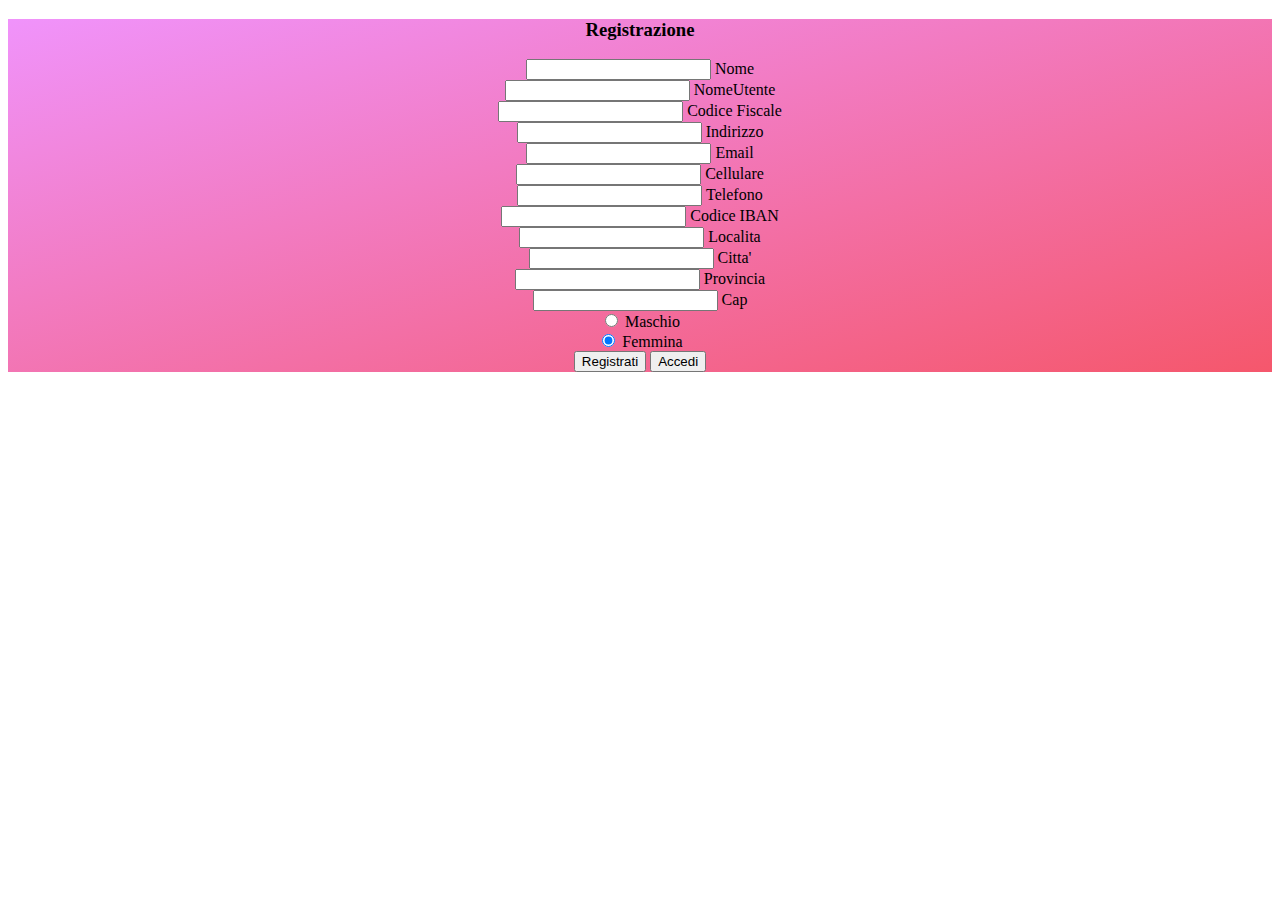
<file: PHP/DataBase-ProgettoPHP/index.html>
<!DOCTYPE html>
<html>

<head>
  <link href="https://cdn.jsdelivr.net/npm/bootstrap@5.0.2/dist/css/bootstrap.min.css" rel="stylesheet"
    integrity="sha384-EVSTQN3/azprG1Anm3QDgpJLIm9Nao0Yz1ztcQTwFspd3yD65VohhpuuCOmLASjC" crossorigin="anonymous">
  <link rel="stylesheet" href="css/css.css">
  <script src="https://ajax.googleapis.com/ajax/libs/jquery/3.5.1/jquery.min.js"></script>
  <title> Interazione DataBase </title>
</head>

<body class="centro">
  <section class="vh-100 gradient-custom">
    <div class="container py-5 h-100">
      <div class="row justify-content-center align-items-center h-100">
        <div class="col-12 col-lg-9 col-xl-7">
          <div class="card shadow-2-strong card-registration" style="border-radius: 15px;">
            <div class="card-body p-4 p-md-5">
              <h3 class="mb-4 pb-2 pb-md-0 mb-md-5">Registrazione</h3>

              <form action="pages/logicaRegistrazione.php"  method = "POST">

                <div class="row">
                  <div class="col-md-6 mb-4">

                    <div class="form-outline">
                      <input type="text" class="form-control form-control-lg" id="Nome" name="Nome" />
                      <label class="form-label">Nome</label>
                    </div>

                  </div>

                  <div class="col-md-6 mb-4">

                    <div class="form-outline">
                      <input type="text" class="form-control form-control-lg" id="NomeUtente" name="NomeUtente" />
                      <label class="form-label">NomeUtente</label>
                    </div>

                  </div>


                  <div class="col-md-6 mb-4 d-flex align-items-center">

                    <div class="form-outline datepicker w-100">
                      <input type="text" class="form-control form-control-lg" id="codiceFiscale" name="codiceFiscale" maxlength="16" />
                      <label class="form-label">Codice Fiscale</label>
                    </div>
                  </div>

                  <div class="col-md-6 mb-4 d-flex align-items-center">

                    <div class="form-outline datepicker w-100">
                      <input type="text" class="form-control form-control-lg" id="indirizzo" name="indirizzo"/>
                      <label class="form-label">Indirizzo</label>
                    </div>
                  </div>

                  <div class="col-md-6 mb-4 d-flex align-items-center">

                    <div class="form-outline datepicker w-100">
                      <input type="text" class="form-control form-control-lg" id="email" name="email" />
                      <label class="form-label">Email</label>
                    </div>
                  </div>

                  <div class="col-md-6 mb-4 d-flex align-items-center">

                    <div class="form-outline datepicker w-100">
                      <input type="text" class="form-control form-control-lg" id="cellulare" name="cellulare" />
                      <label class="form-label">Cellulare</label>
                    </div>
                  </div>

                  <div class="col-md-6 mb-4 d-flex align-items-center">

                    <div class="form-outline datepicker w-100">
                      <input type="text" class="form-control form-control-lg" id="telefono" name="telefono"/>
                      <label class="form-label">Telefono</label>
                    </div>
                  </div>


                  <div class="col-md-6 mb-4 d-flex align-items-center">

                    <div class="form-outline datepicker w-100">
                      <input type="text" class="form-control form-control-lg" id="iban" maxlength="27" name="iban"/>
                      <label class="form-label">Codice IBAN</label>
                    </div>
                  </div>

                  <div class="col-md-6 mb-4 d-flex align-items-center">

                    <div class="form-outline datepicker w-100">
                      <input type="text" class="form-control form-control-lg" id="localita" name="localita"/>
                      <label class="form-label">Localita</label>
                    </div>
                  </div>

                  <div class="col-md-6 mb-4 d-flex align-items-center">

                    <div class="form-outline datepicker w-100">
                      <input type="text" class="form-control form-control-lg" id="citta" name="citta"/>
                      <label class="form-label">Citta'</label>
                    </div>
                  </div>

                  <div class="col-md-6 mb-4 d-flex align-items-center">

                    <div class="form-outline datepicker w-100">
                      <input type="text" class="form-control form-control-lg" id="provincia" name="provincia"/>
                      <label class="form-label">Provincia</label>
                    </div>
                  </div>



                  <div class="col-md-6 mb-4 d-flex align-items-center">

                    <div class="form-outline datepicker w-100">
                      <input type="text" class="form-control form-control-lg" id="cap" name="cap"/>
                      <label class="form-label">Cap</label>
                    </div>
                  </div>

                  <div class="col-md-6 mb-4 d-flex align-items-center">

                    <div class="form-check">
                      <input class="form-check-input" type="radio" id="flexRadioDefault" id="gender"
                        value="M" name="gender">
                      <label class="form-check-label" for="flexRadioDefault1">
                        Maschio
                      </label>
                    </div> 

                    <div class="form-check">
                      <input class="form-check-input" type="radio" id="flexRadioDefault" id="gender"
                        value="F" checked name="gender">
                      <label class="form-check-label" for="flexRadioDefault2">
                        Femmina
                      </label>
                    </div>

                  </div>

                </div>

              </form>
            </div>
          </div>

          <div class="mt-4 pt-2">
            <input class="btn btn-primary btn-lg registrazione" type="submit" value="Registrati" />
            <a class = noLink href = "pages/accedi.html">  <button  class = btn-success type = button> Accedi </button> </a>
          </div>
          </form>

        </div>
      </div>
    </div>
    </div>
    </div>
  </section>
  <script src="https://cdn.jsdelivr.net/npm/bootstrap@5.0.2/dist/js/bootstrap.bundle.min.js"
    integrity="sha384-MrcW6ZMFYlzcLA8Nl+NtUVF0sA7MsXsP1UyJoMp4YLEuNSfAP+JcXn/tWtIaxVXM"
    crossorigin="anonymous"></script>
  <script src="https://cdn.jsdelivr.net/npm/@popperjs/core@2.9.2/dist/umd/popper.min.js"
    integrity="sha384-IQsoLXl5PILFhosVNubq5LC7Qb9DXgDA9i+tQ8Zj3iwWAwPtgFTxbJ8NT4GN1R8p"
    crossorigin="anonymous"></script>
  <script src="https://cdn.jsdelivr.net/npm/bootstrap@5.0.2/dist/js/bootstrap.min.js"
    integrity="sha384-cVKIPhGWiC2Al4u+LWgxfKTRIcfu0JTxR+EQDz/bgldoEyl4H0zUF0QKbrJ0EcQF"
    crossorigin="anonymous"></script>
</body>

</html>
</file>
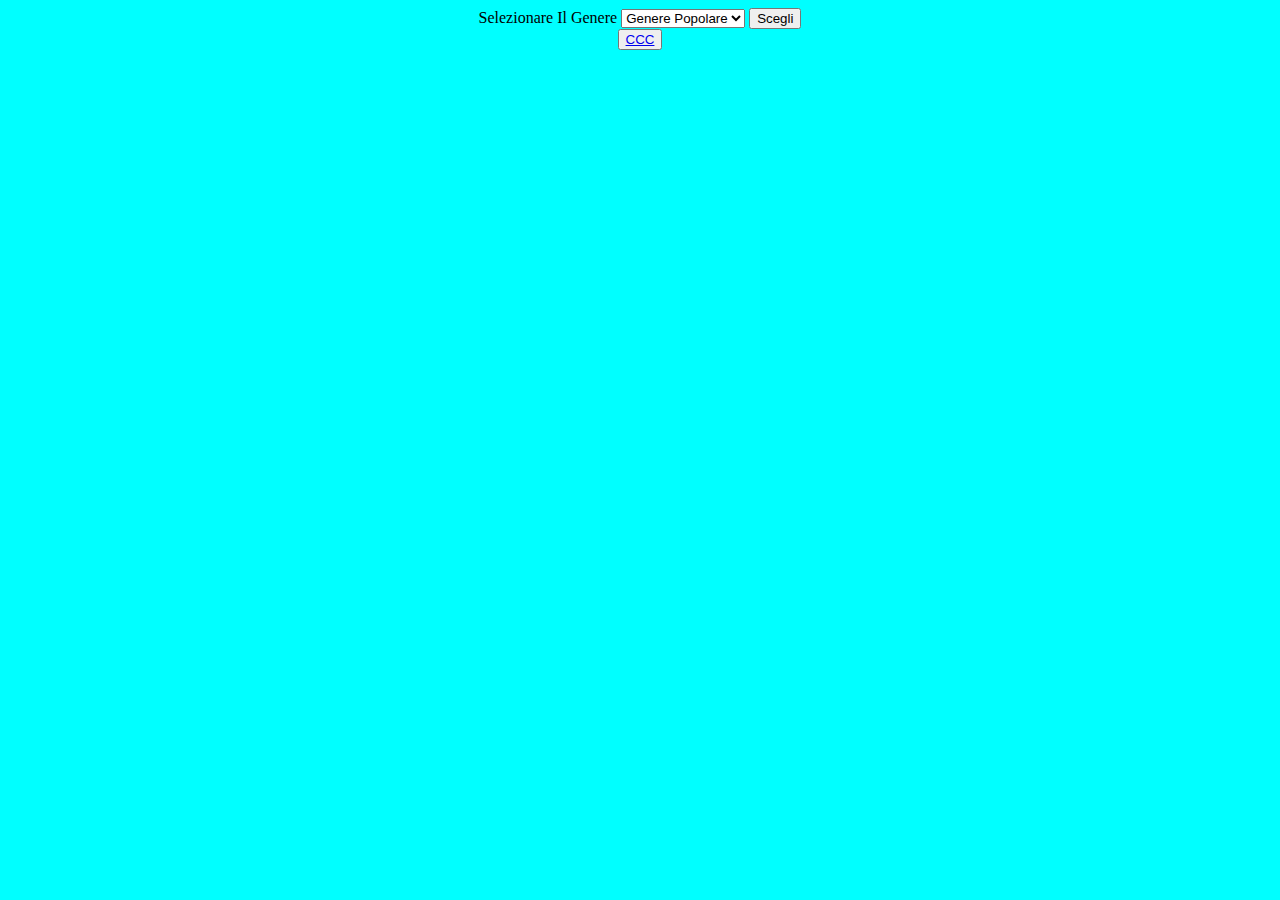
<file: PHP/discografia/index.html>
<!DOCTYPE html>
<html>

    <head>

        <link href="https://cdn.jsdelivr.net/npm/bootstrap@5.0.2/dist/css/bootstrap.min.css" rel="stylesheet" integrity="sha384-EVSTQN3/azprG1Anm3QDgpJLIm9Nao0Yz1ztcQTwFspd3yD65VohhpuuCOmLASjC" crossorigin="anonymous">
        <link rel="stylesheet" href="css/css.css">
        <title> Discografia </title>

    </head>

        <body class = "sfondoAzzurro centro">

            <form action=pages/stampaSottoGeneri.php method=POST>
                <label>Selezionare Il Genere</label>
                <select name=genere id=genere>

                    <option value="Genere Popolare"> Genere Popolare </option>
                    <option value="Genere Classico"> Genere Classico </option>

                </select>
                <input type=submit value=Scegli>
            </form>

            <button><a href = "pages/scegliArtista.php">CCC</a></buton>

        <script src="https://cdn.jsdelivr.net/npm/bootstrap@5.0.2/dist/js/bootstrap.bundle.min.js" integrity="sha384-MrcW6ZMFYlzcLA8Nl+NtUVF0sA7MsXsP1UyJoMp4YLEuNSfAP+JcXn/tWtIaxVXM" crossorigin="anonymous"></script>
        <script src="https://cdn.jsdelivr.net/npm/@popperjs/core@2.9.2/dist/umd/popper.min.js" integrity="sha384-IQsoLXl5PILFhosVNubq5LC7Qb9DXgDA9i+tQ8Zj3iwWAwPtgFTxbJ8NT4GN1R8p" crossorigin="anonymous"></script>
        <script src="https://cdn.jsdelivr.net/npm/bootstrap@5.0.2/dist/js/bootstrap.min.js" integrity="sha384-cVKIPhGWiC2Al4u+LWgxfKTRIcfu0JTxR+EQDz/bgldoEyl4H0zUF0QKbrJ0EcQF" crossorigin="anonymous"></script>
        </body>
</html>
</file>
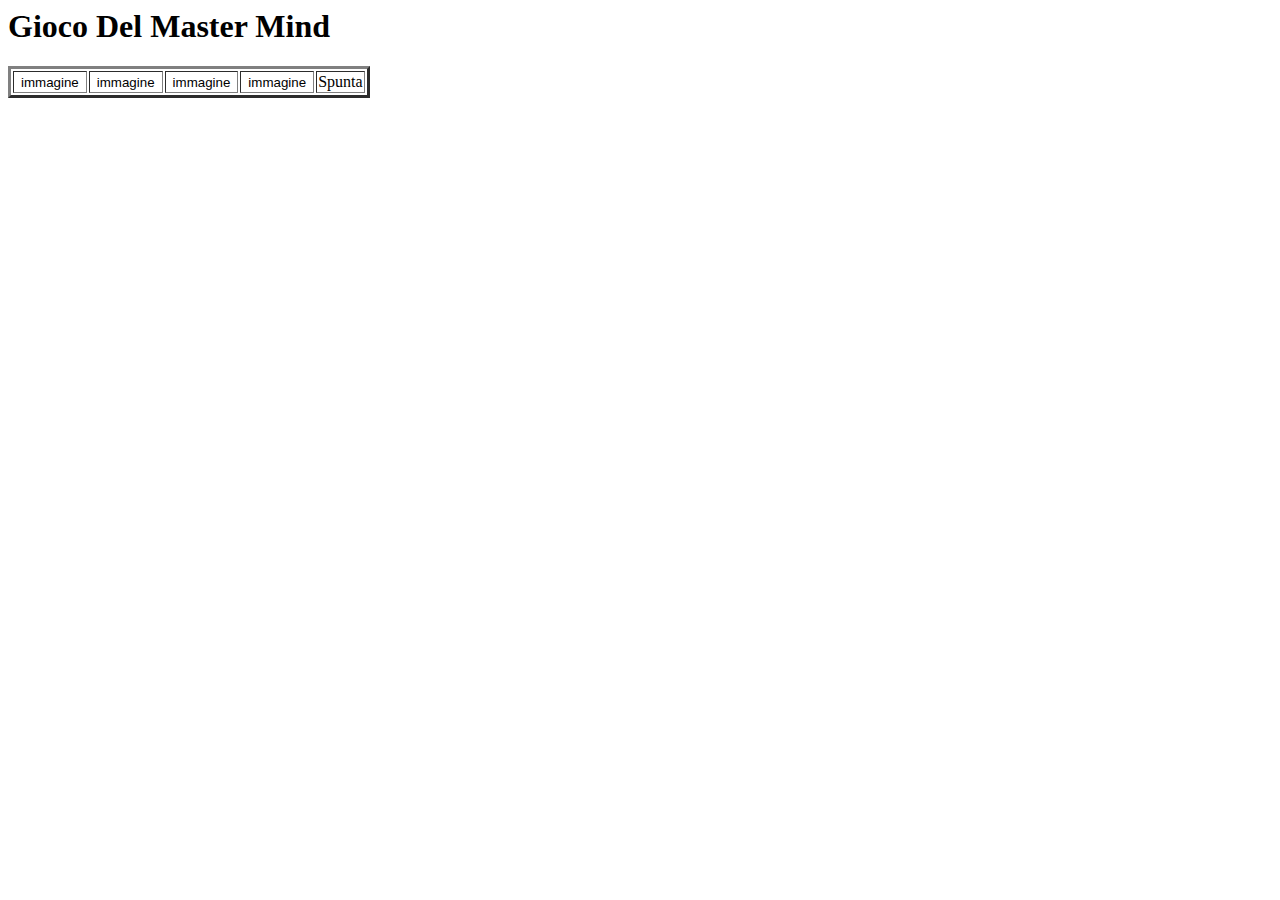
<file: PHP/MasterMind/index.html>
<html>
    <head>
       <title> Master Mind </title>
       <meta name="viewport" content="width=device-width, initial-scale=1">
       <link rel="stylesheet" type="text/css" href="css/css.css">
       <link href="https://cdn.jsdelivr.net/npm/bootstrap@5.1.2/dist/css/bootstrap.min.css" rel="stylesheet" integrity="sha384-uWxY/CJNBR+1zjPWmfnSnVxwRheevXITnMqoEIeG1LJrdI0GlVs/9cVSyPYXdcSF" crossorigin="anonymous">
       <script src="js/js.js"></script>
       <script src="https://cdn.jsdelivr.net/npm/@popperjs/core@2.10.2/dist/umd/popper.min.js" integrity="sha384-7+zCNj/IqJ95wo16oMtfsKbZ9ccEh31eOz1HGyDuCQ6wgnyJNSYdrPa03rtR1zdB" crossorigin="anonymous"></script>
        <script src="https://cdn.jsdelivr.net/npm/bootstrap@5.1.2/dist/js/bootstrap.min.js" integrity="sha384-PsUw7Xwds7x08Ew3exXhqzbhuEYmA2xnwc8BuD6SEr+UmEHlX8/MCltYEodzWA4u" crossorigin="anonymous"></script>
    </head>
    <body>

        <h1>Gioco Del Master Mind</h1>

            <table class="table table-responsive-sm table-bordered" border="3">
                <tr>
                    <td>
                        <div>
                        <button onclick="myFunction()" class="dropbtn">immagine</button>
                      </div></td>
                      <td>
                        <div class="dropdown">
                        <button onclick="myFunction()" class="dropbtn">immagine</button>
                        
                      </div></td>
                      <td>
                        <div class="dropdown">
                        <button onclick="myFunction()" class="dropbtn">immagine</button>
                        
                      </div></td>
                      <td>
                        <div class="dropdown">
                        <button onclick="myFunction()" class="dropbtn">immagine</button>
                        
                      </div></td>
                    <td>Spunta</td>
                  </tr>
            </table>

            <div id="myDropdown" class="dropdown-content">
                <img src="images/rosso.gif"> <br>
                <img src="images/giallo.gif"> <br>
                <img src="images/verde.gif"> <br>
                <img src="images/blu.gif">
              </div>

              


        <script src="https://cdn.jsdelivr.net/npm/bootstrap@5.1.2/dist/js/bootstrap.bundle.min.js" integrity="sha384-kQtW33rZJAHjgefvhyyzcGF3C5TFyBQBA13V1RKPf4uH+bwyzQxZ6CmMZHmNBEfJ" crossorigin="anonymous"></script>
    </body>
</html>
</file>
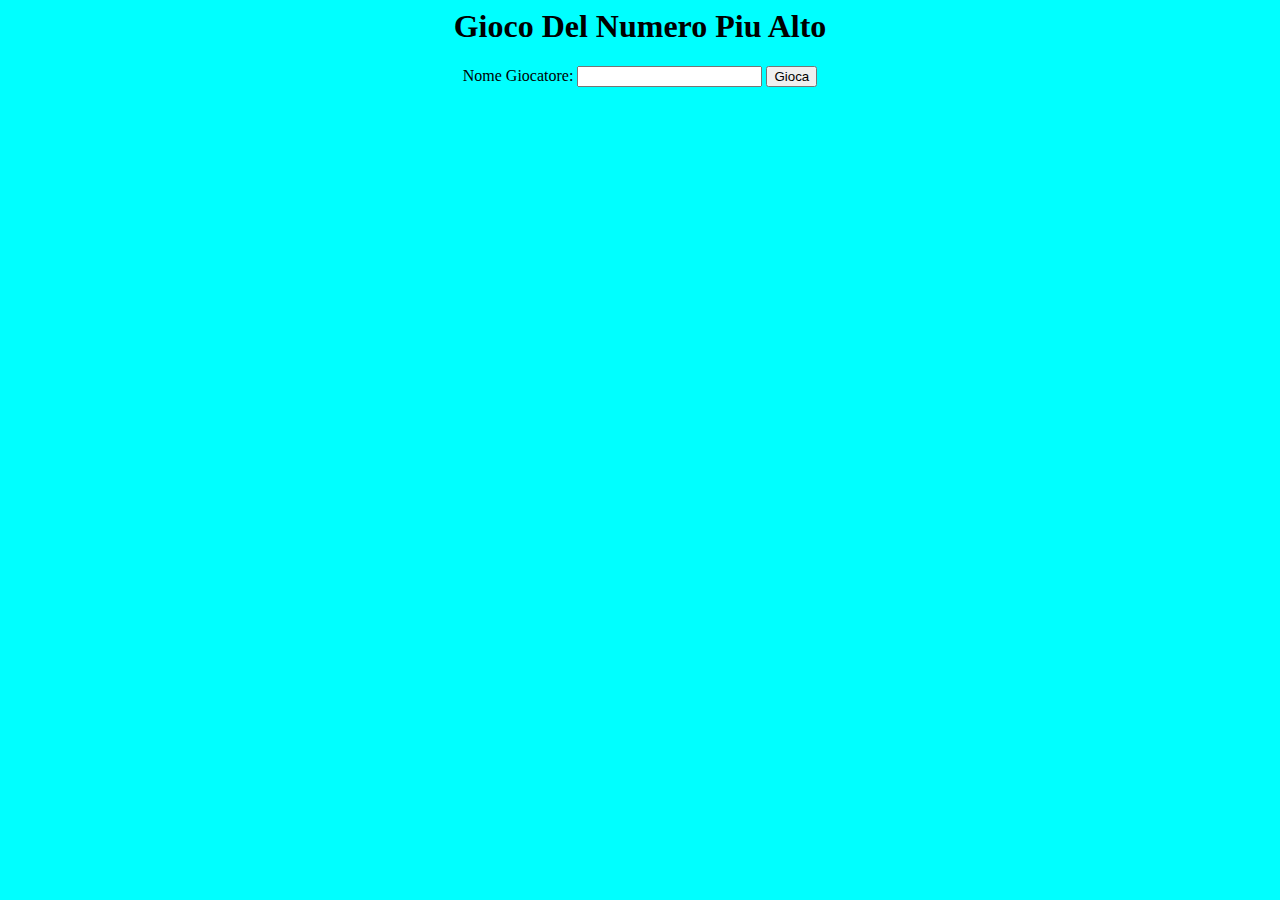
<file: PHP/Numero-Alto/index.html>
<html>
    <head>
    <link href="https://cdn.jsdelivr.net/npm/bootstrap@5.0.2/dist/css/bootstrap.min.css" rel="stylesheet" integrity="sha384-EVSTQN3/azprG1Anm3QDgpJLIm9Nao0Yz1ztcQTwFspd3yD65VohhpuuCOmLASjC" crossorigin="anonymous">
    <link rel="stylesheet" href="css/css.css">
    </head>
    <title>Gioco Numero Più Alto</title>
        <body class = "sfondoAzzurro">

        <h1> Gioco Del Numero Piu Alto </h1>

        <form action="pages/logica.php"  method = "POST">
            <label>Nome Giocatore: </label>
                <input type="text" name = "nomeGiocatore">
                <input type="submit" value="Gioca">
                <input type = "hidden" name = "avvio" value="null">
        </form>

        <script src="https://cdn.jsdelivr.net/npm/bootstrap@5.0.2/dist/js/bootstrap.bundle.min.js" integrity="sha384-MrcW6ZMFYlzcLA8Nl+NtUVF0sA7MsXsP1UyJoMp4YLEuNSfAP+JcXn/tWtIaxVXM" crossorigin="anonymous"></script>
        <script src="https://cdn.jsdelivr.net/npm/@popperjs/core@2.9.2/dist/umd/popper.min.js" integrity="sha384-IQsoLXl5PILFhosVNubq5LC7Qb9DXgDA9i+tQ8Zj3iwWAwPtgFTxbJ8NT4GN1R8p" crossorigin="anonymous"></script>
        <script src="https://cdn.jsdelivr.net/npm/bootstrap@5.0.2/dist/js/bootstrap.min.js" integrity="sha384-cVKIPhGWiC2Al4u+LWgxfKTRIcfu0JTxR+EQDz/bgldoEyl4H0zUF0QKbrJ0EcQF" crossorigin="anonymous"></script>
        </body>
</html>
</file>
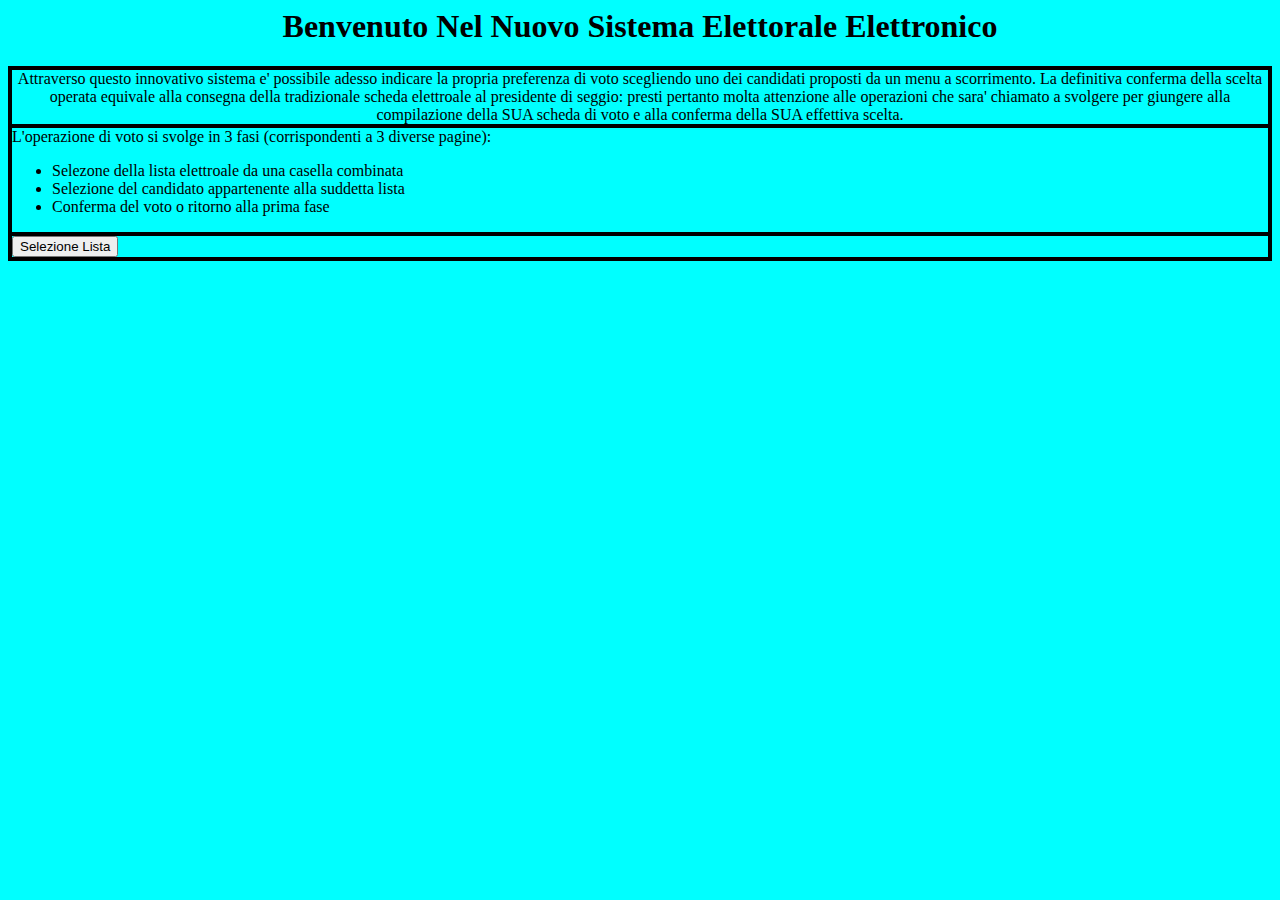
<file: PHP/Voto/index.html>
<html>
    
<head>
<title>Sistema Elettorale</title>
<link href="https://cdn.jsdelivr.net/npm/bootstrap@5.0.2/dist/css/bootstrap.min.css" rel="stylesheet" integrity="sha384-EVSTQN3/azprG1Anm3QDgpJLIm9Nao0Yz1ztcQTwFspd3yD65VohhpuuCOmLASjC" crossorigin="anonymous">
  <link rel="stylesheet" href="css/css.css">
  <script src="https://ajax.googleapis.com/ajax/libs/jquery/3.5.1/jquery.min.js"></script>
</head>
<body>

<h1 class="centro">Benvenuto Nel Nuovo Sistema Elettorale Elettronico</h1>

<div class="bordo ">
    <div class="bordo centro"> 
    Attraverso questo innovativo sistema e' possibile adesso indicare la propria preferenza di voto scegliendo uno dei 
    candidati proposti da un menu a scorrimento. La definitiva conferma della scelta operata equivale alla consegna della 
    tradizionale scheda elettroale al presidente di seggio: presti pertanto molta attenzione alle operazioni che sara' chiamato 
    a svolgere per giungere alla compilazione della SUA scheda di voto e alla conferma della SUA effettiva scelta.
    </div>

    <div class="bordo">
        <p>L'operazione di voto si svolge in 3 fasi (corrispondenti a 3 diverse pagine):

            <ul>
                <li>Selezone della lista elettroale da una casella combinata</li>
                <li>Selezione del candidato appartenente alla suddetta lista</li>
                <li>Conferma del voto o ritorno alla prima fase</li>
            </ul>
        </p>
    </div>

    <div class="bordo">
        <a href = "pages/selezionaLista.php">  <button  class = btn-success type = button> Selezione Lista </button> </a>
    </div>

</div>

<script src="https://cdn.jsdelivr.net/npm/bootstrap@5.0.2/dist/js/bootstrap.bundle.min.js"
    integrity="sha384-MrcW6ZMFYlzcLA8Nl+NtUVF0sA7MsXsP1UyJoMp4YLEuNSfAP+JcXn/tWtIaxVXM"
    crossorigin="anonymous"></script>
  <script src="https://cdn.jsdelivr.net/npm/@popperjs/core@2.9.2/dist/umd/popper.min.js"
    integrity="sha384-IQsoLXl5PILFhosVNubq5LC7Qb9DXgDA9i+tQ8Zj3iwWAwPtgFTxbJ8NT4GN1R8p"
    crossorigin="anonymous"></script>
  <script src="https://cdn.jsdelivr.net/npm/bootstrap@5.0.2/dist/js/bootstrap.min.js"
    integrity="sha384-cVKIPhGWiC2Al4u+LWgxfKTRIcfu0JTxR+EQDz/bgldoEyl4H0zUF0QKbrJ0EcQF"
    crossorigin="anonymous"></script>

</body>
</html>
</file>
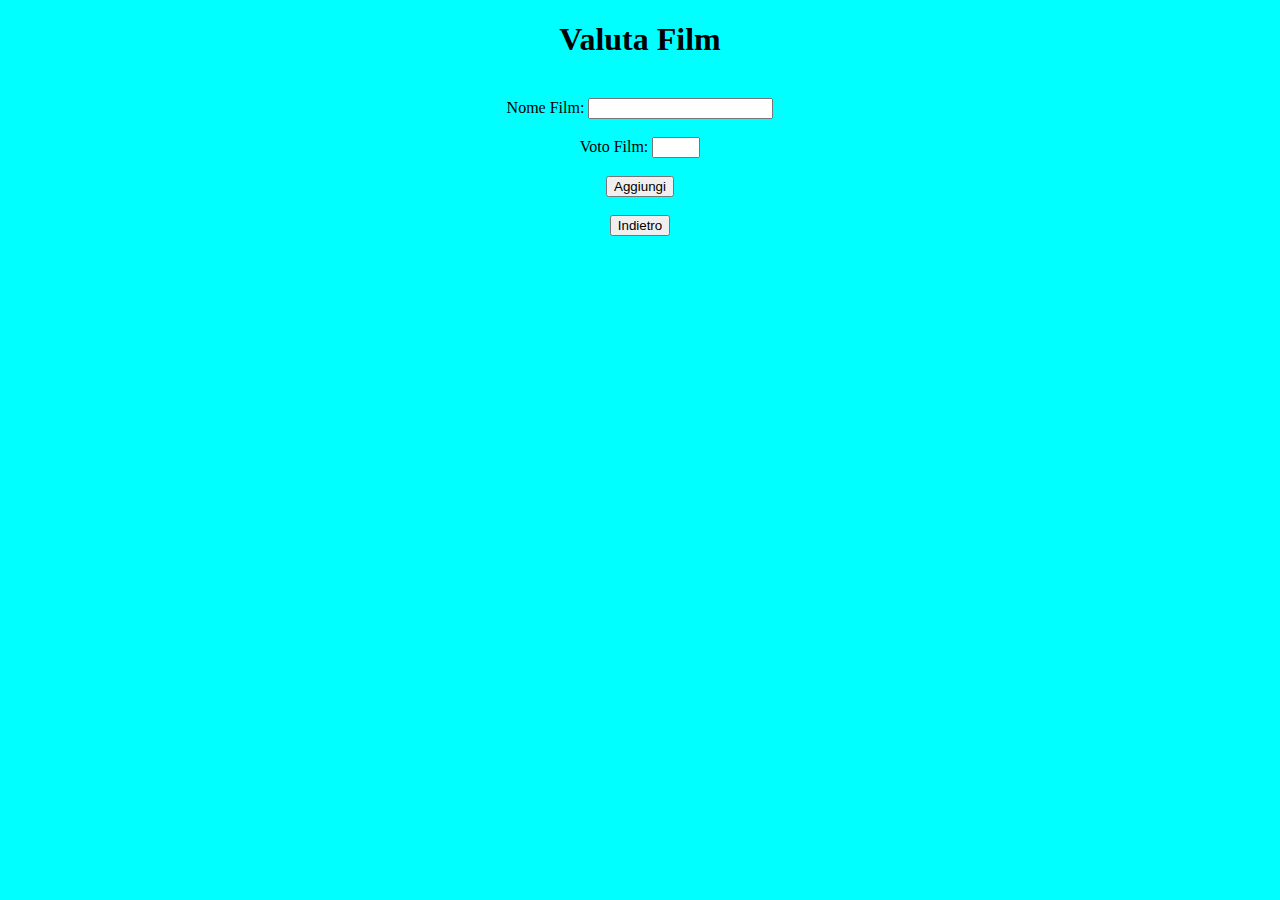
<file: PHP/Es-DatabasePHP/pages/inserisci.html>
<!DOCTYPE html>
<html>
    <head>
    <link href="https://cdn.jsdelivr.net/npm/bootstrap@5.0.2/dist/css/bootstrap.min.css" rel="stylesheet" integrity="sha384-EVSTQN3/azprG1Anm3QDgpJLIm9Nao0Yz1ztcQTwFspd3yD65VohhpuuCOmLASjC" crossorigin="anonymous">
    <link rel="stylesheet" href="../css/css.css">
    </head>
    <title> Php con Database </title>
        <body class = "sfondoAzzurro centro">
        <h1> Valuta Film </h1>
        <br>
        <form action="logica.php"  method = "POST">
            <label>Nome Film: </label>
                <input type = "text" name = "nomeFilm">
            <br>
            <br>

            <label>Voto Film: </label>
                <input type = "number" min = "1" max = "5" name = "voto">
            <br>
            <br>
                <input class = "btn-success" type = "submit" value = "Aggiungi" name = "Aggiungi">
        </form>
        <br>
        <a class = "noLink" href = "processo.html">  <button  class = "btn-success" type = "button"> Indietro </button>

        <script src="https://cdn.jsdelivr.net/npm/bootstrap@5.0.2/dist/js/bootstrap.bundle.min.js" integrity="sha384-MrcW6ZMFYlzcLA8Nl+NtUVF0sA7MsXsP1UyJoMp4YLEuNSfAP+JcXn/tWtIaxVXM" crossorigin="anonymous"></script>
        <script src="https://cdn.jsdelivr.net/npm/@popperjs/core@2.9.2/dist/umd/popper.min.js" integrity="sha384-IQsoLXl5PILFhosVNubq5LC7Qb9DXgDA9i+tQ8Zj3iwWAwPtgFTxbJ8NT4GN1R8p" crossorigin="anonymous"></script>
        <script src="https://cdn.jsdelivr.net/npm/bootstrap@5.0.2/dist/js/bootstrap.min.js" integrity="sha384-cVKIPhGWiC2Al4u+LWgxfKTRIcfu0JTxR+EQDz/bgldoEyl4H0zUF0QKbrJ0EcQF" crossorigin="anonymous"></script>
        </body>
</html>
</file>
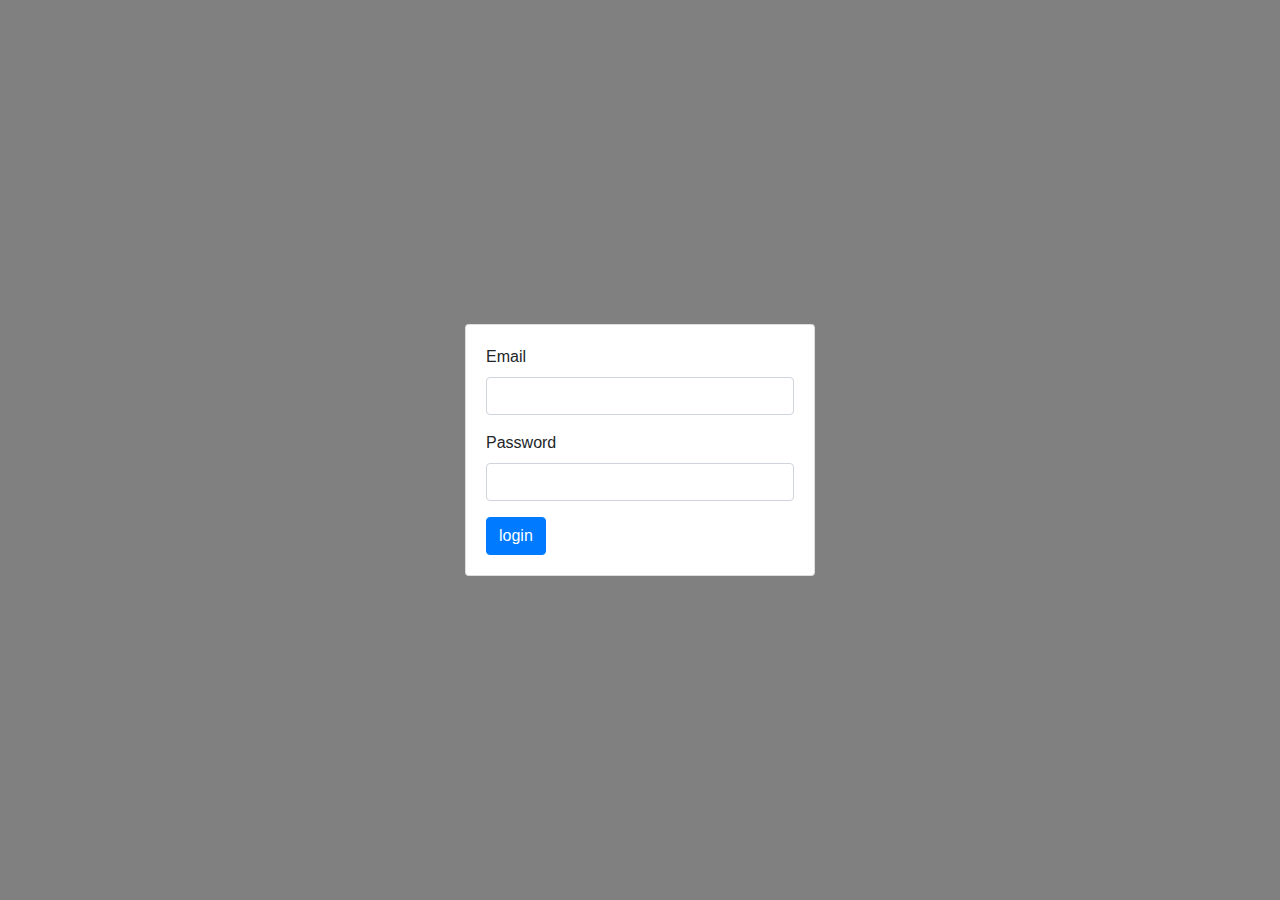
<file: PHP/Es-DatabasePHP/pages/login.html>
<!DOCTYPE html>
<html>
    <head>
        <title>Login Film</title>
        <link href="//maxcdn.bootstrapcdn.com/bootstrap/4.0.0/css/bootstrap.min.css" rel="stylesheet" id="bootstrap-css">
        <script src="//maxcdn.bootstrapcdn.com/bootstrap/4.0.0/js/bootstrap.min.js"></script>
        <script src="//cdnjs.cloudflare.com/ajax/libs/jquery/3.2.1/jquery.min.js"></script>
        <link rel="stylesheet" href="../css/css.css">
</head>

<body class = "dark">
<div class="container">
        <div class="row justify-content-center align-items-center" style="height:100vh">
            <div class="col-4">
                <div class="card">
                    <div class="card-body">
                        <form action="logicaLogin.php" method="POST">
                            <div class="form-group">
                                <label>Email</label>
                                <input type="text" class="form-control" name="email">
                            </div>
                            <div class="form-group">
                                <label>Password</label>
                                <input type="password" class="form-control" name="password">
                            </div>
                            <button type="submit" class="btn btn-primary">login</button>
                        </form>
                    </div>
                </div>
            </div>
        </div>
    </div>

</body>
</html>
</file>
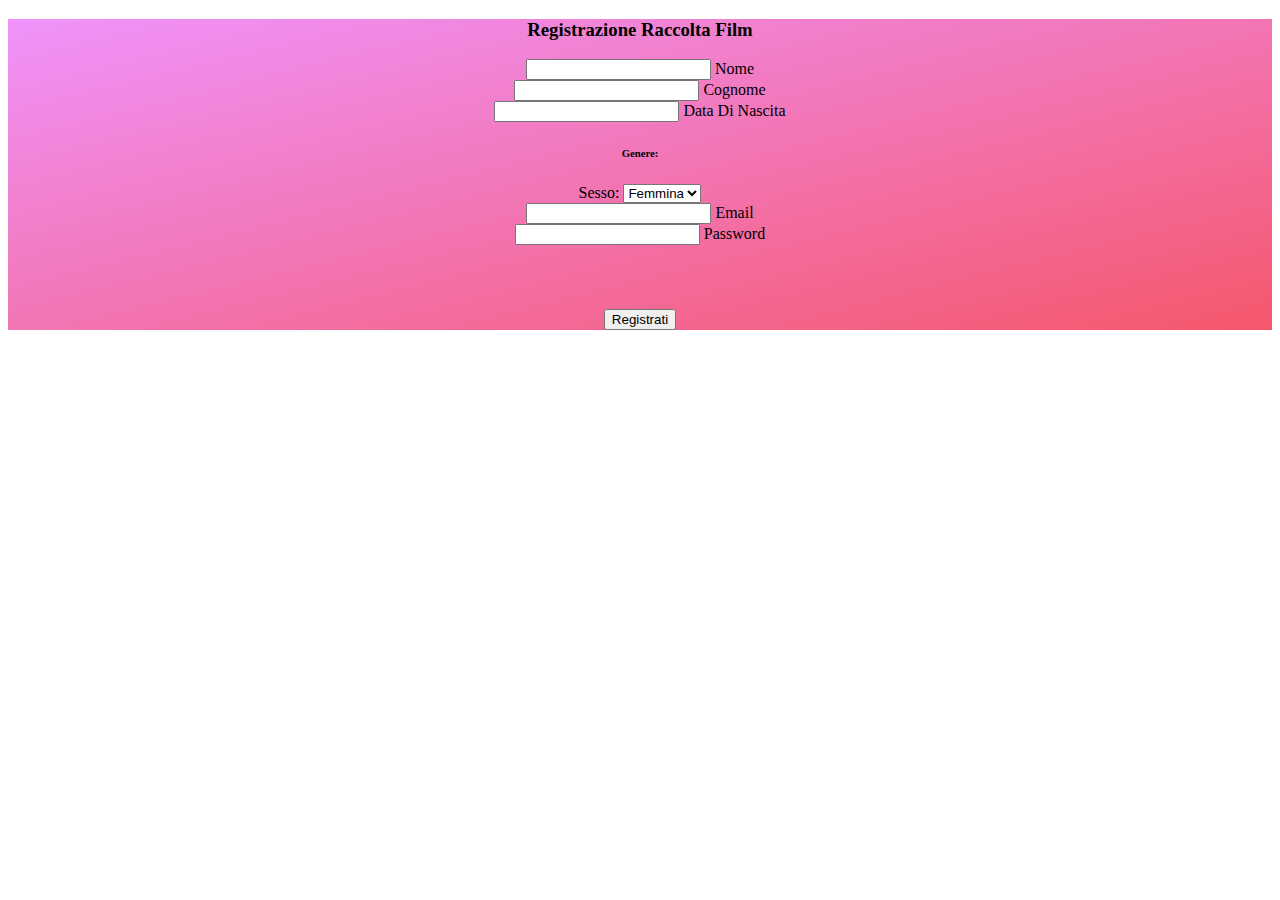
<file: PHP/Es-DatabasePHP/pages/Principaleregistrazione.html>
<!DOCTYPE html>
<html>
    <head>
    <link href="https://cdn.jsdelivr.net/npm/bootstrap@5.0.2/dist/css/bootstrap.min.css" rel="stylesheet" integrity="sha384-EVSTQN3/azprG1Anm3QDgpJLIm9Nao0Yz1ztcQTwFspd3yD65VohhpuuCOmLASjC" crossorigin="anonymous">
    <link rel="stylesheet" href="../css/css.css">
    <title> Interazione DataBase </title>
    </head>
    <body class = "centro">
<section class="vh-100 gradient-custom">
    <div class="container py-5 h-100">
      <div class="row justify-content-center align-items-center h-100">
        <div class="col-12 col-lg-9 col-xl-7">
          <div class="card shadow-2-strong card-registration" style="border-radius: 15px;">
            <div class="card-body p-4 p-md-5">
              <h3 class="mb-4 pb-2 pb-md-0 mb-md-5">Registrazione Raccolta Film</h3>
              <form action="registrazione.php"  method = "POST" >
  
                <div class="row">
                  <div class="col-md-6 mb-4">
  
                    <div class="form-outline">
                      <input type="text"  class="form-control form-control-lg" name = "Nome" />
                      <label class="form-label" >Nome</label>
                    </div>
  
                  </div>
                  <div class="col-md-6 mb-4">
  
                    <div class="form-outline">
                      <input type="text" class="form-control form-control-lg" name = "Cognome" />
                      <label class="form-label">Cognome</label>
                    </div>
  
                  </div>
                </div>
  
                <div class="row">
                  <div class="col-md-6 mb-4 d-flex align-items-center">
  
                    <div class="form-outline datepicker w-100">
                      <input
                        type="text"
                        class="form-control form-control-lg"
                        name = "dataDiNascita"
                      />
                      <label class="form-label">Data Di Nascita</label>
                    </div>
  
                  </div>
                  <div class="col-md-6 mb-4 ">
  
                    <h6 class="mb-2 pb-1">Genere: </h6>

                    <label class = "form-label">Sesso:</label>
                    <select name="Genere">
                      <option value="F">Femmina</option>
                      <option value="M">Maschio</option>
                    </select>
                    
                  </div>
                </div>
  
                <div class="row">
                  <div class="col-md-6 mb-4 pb-2 center">
  
                    <div class="form-outline">
                      <input type="email" class="form-control form-control-lg" name = "Email" />
                      <label class="form-label">Email</label>
                    </div>

                    <div class="form-outline">
                        <input type="password" class="form-control form-control-lg" name = "Password" />
                        <label class="form-label">Password</label>
                      </div>
  
                  </div>
                </div>
  
                <div class="mt-4 pt-2">
                  <input class="btn btn-primary btn-lg" type="submit" value="Registrati" />
                </div>  
              </form>
            </div>
          </div>
        </div>
      </div>
    </div>
  </section>
  <script src="https://cdn.jsdelivr.net/npm/bootstrap@5.0.2/dist/js/bootstrap.bundle.min.js" integrity="sha384-MrcW6ZMFYlzcLA8Nl+NtUVF0sA7MsXsP1UyJoMp4YLEuNSfAP+JcXn/tWtIaxVXM" crossorigin="anonymous"></script>
  <script src="https://cdn.jsdelivr.net/npm/@popperjs/core@2.9.2/dist/umd/popper.min.js" integrity="sha384-IQsoLXl5PILFhosVNubq5LC7Qb9DXgDA9i+tQ8Zj3iwWAwPtgFTxbJ8NT4GN1R8p" crossorigin="anonymous"></script>
  <script src="https://cdn.jsdelivr.net/npm/bootstrap@5.0.2/dist/js/bootstrap.min.js" integrity="sha384-cVKIPhGWiC2Al4u+LWgxfKTRIcfu0JTxR+EQDz/bgldoEyl4H0zUF0QKbrJ0EcQF" crossorigin="anonymous"></script>
  </body>
</html>
</file>
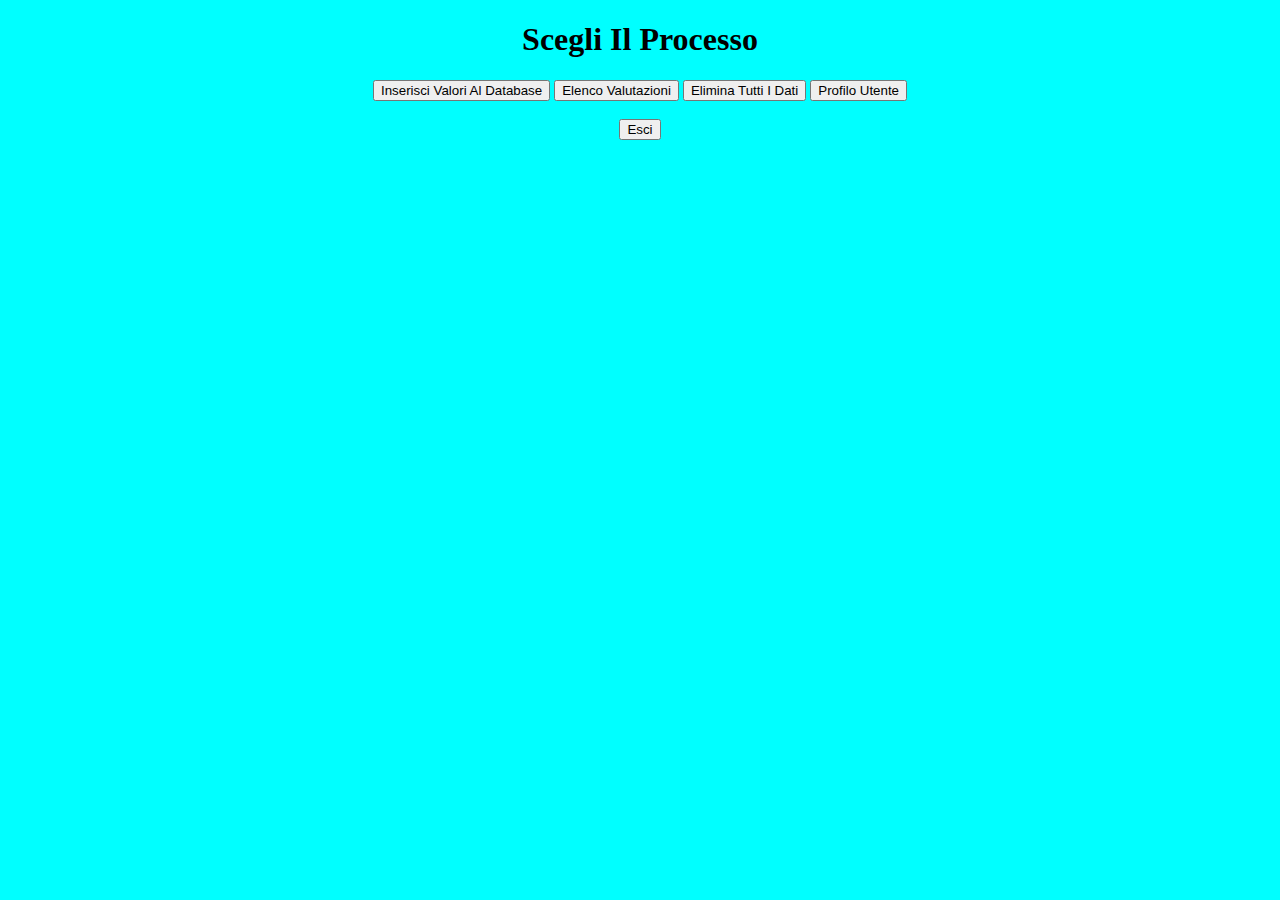
<file: PHP/Es-DatabasePHP/pages/processo.html>
<!DOCTYPE html>
<html>
    <head>
    <link href="https://cdn.jsdelivr.net/npm/bootstrap@5.0.2/dist/css/bootstrap.min.css" rel="stylesheet" integrity="sha384-EVSTQN3/azprG1Anm3QDgpJLIm9Nao0Yz1ztcQTwFspd3yD65VohhpuuCOmLASjC" crossorigin="anonymous">
    <link rel="stylesheet" href="../css/css.css">
    <title> Interazione DataBase </title>
    </head>
    <title>Gioco Dei Fiammiferi</title>
        <body class = "sfondoAzzurro centro">
            <h1> Scegli Il Processo </h1>

            <a class = "noLink" href = "inserisci.html">  <button  class = "btn-success" type = "button"> Inserisci Valori Al Database </button> </a>
            <a class = "noLink" href = "elenco.php">  <button  class = "btn-success" type = "button"> Elenco Valutazioni </button> </a>
            <a class = "noLink" href = "elimina.php">  <button  class = "btn-success" type = "button"> Elimina Tutti I Dati </button> </a>
            <a class = "noLink" href = "profilo.php">  <button  class = "btn-success" type = "button"> Profilo Utente </button> </a>
            <br>
            <br>
            <form action="logica.php" method="POST"> <input class="btn-success" type = "submit" name = "Aggiungi" value="Esci"></form>

        <script src="https://cdn.jsdelivr.net/npm/bootstrap@5.0.2/dist/js/bootstrap.bundle.min.js" integrity="sha384-MrcW6ZMFYlzcLA8Nl+NtUVF0sA7MsXsP1UyJoMp4YLEuNSfAP+JcXn/tWtIaxVXM" crossorigin="anonymous"></script>
        <script src="https://cdn.jsdelivr.net/npm/@popperjs/core@2.9.2/dist/umd/popper.min.js" integrity="sha384-IQsoLXl5PILFhosVNubq5LC7Qb9DXgDA9i+tQ8Zj3iwWAwPtgFTxbJ8NT4GN1R8p" crossorigin="anonymous"></script>
        <script src="https://cdn.jsdelivr.net/npm/bootstrap@5.0.2/dist/js/bootstrap.min.js" integrity="sha384-cVKIPhGWiC2Al4u+LWgxfKTRIcfu0JTxR+EQDz/bgldoEyl4H0zUF0QKbrJ0EcQF" crossorigin="anonymous"></script>
        </body>
</html>
</file>
<file: PHP/DataBase-ProgettoPHP/css/css.css>
.sfondoAzzurro
{
    background-color: aqua;
    text-align: center;
}

.centro
{
    text-align: center;
}

.noLink, a:hover, a:active
{
    text-decoration: none;
    color: inherit;
}

.tg  
{
    border-collapse:collapse;
    border-spacing:0;
}

.tg td
{
    border-color:black;
    border-style:solid;
    border-width:1px;
    font-family:Arial, sans-serif;
    font-size:14px;
    overflow:hidden;
    padding:10px 5px;
    word-break:normal;
}

.tg th
{
    border-color:black;
    border-style:solid;
    border-width:1px;
    font-family:Arial, sans-serif;
    font-size:14px;
    font-weight:normal;
    overflow:hidden;
    padding:10px 5px;
    word-break:normal;
}

.tg .tg-0lax
{
    text-align:left;
    vertical-align:top
}

table, th, td 
{
    border: 2px solid black;
    text-align: center;
}

.center 
{
    margin-left: auto;
    margin-right: auto;
    margin-bottom: 5%;
}

.dark
{
    background-color: gray;
}

.gradient-custom {
    /* fallback for old browsers */
    background: #0cceff;
  
    /* Chrome 10-25, Safari 5.1-6 */
    background: -webkit-linear-gradient(to bottom right, rgba(240, 147, 251, 1), rgba(245, 87, 108, 1));
  
    /* W3C, IE 10+/ Edge, Firefox 16+, Chrome 26+, Opera 12+, Safari 7+ */
    background: linear-gradient(to bottom right, rgba(240, 147, 251, 1), rgba(245, 87, 108, 1))
  }
  
  .card-registration .select-input.form-control[readonly]:not([disabled]) {
    font-size: 1rem;
    line-height: 2.15;
    padding-left: .75em;
    padding-right: .75em;
  }
  .card-registration .select-arrow {
    top: 13px;
  }

@media screen and (max-width: 767px) {.tg {width: auto !important;}.tg col {width: auto !important;}.tg-wrap {overflow-x: auto;-webkit-overflow-scrolling: touch;}}
</file>
<file: PHP/discografia/css/css.css>
.sfondoAzzurro
{
    background-color: aqua;
    text-align: center;
}

.centro
{
    text-align: center;
}

table, th, td 
{
    border: 2px solid black;
    text-align: center;
}

.center 
{
    margin-left: auto;
    margin-right: auto;
    margin-bottom: 5%;
}
</file>
<file: PHP/MasterMind/css/css.css>
.dropbtn 
{
    background-color: white;
    border: none;
  }

  
  .dropdown-content
   {
    display: none;
    position: absolute;
    align-content: center;
    background-color: #f1f1f1;
    min-width: 160px;
    box-shadow: 0px 8px 16px 0px rgba(0,0,0,0.2);
  }
  
  .dropdown-content img 
  {
    color: black;
    padding: 12px 16px;
    text-decoration: none;
    display: block;;
  }
  
  .dropdown img:hover {background-color: #ddd;}
  
  .show {display: block;}
</file>
<file: PHP/Numero-Alto/css/css.css>
.sfondoAzzurro
{
    background-color: aqua;
    text-align: center;
}

.noLink, a:hover, a:active
{
    text-decoration: none;
    color: inherit;
}
</file>
<file: PHP/Voto/css/css.css>
.centro
{
    text-align: center;
}

.bordo
{
    border: 2px solid black;
}


body
{
    background-color: aqua;
}

p
{
    display: inline;
}

table, th, td 
{
    border:2px solid black;
    text-align: center;
    margin-left: auto;
  margin-right: auto;
}

.barra
{
    background-color: yellow;
}
</file>
<file: PHP/Es-DatabasePHP/css/css.css>
.sfondoAzzurro
{
    background-color: aqua;
    text-align: center;
}

.centro
{
    text-align: center;
}

.noLink, a:hover, a:active
{
    text-decoration: none;
    color: inherit;
}

.tg  
{
    border-collapse:collapse;
    border-spacing:0;
}

.tg td
{
    border-color:black;
    border-style:solid;
    border-width:1px;
    font-family:Arial, sans-serif;
    font-size:14px;
    overflow:hidden;
    padding:10px 5px;
    word-break:normal;
}

.tg th
{
    border-color:black;
    border-style:solid;
    border-width:1px;
    font-family:Arial, sans-serif;
    font-size:14px;
    font-weight:normal;
    overflow:hidden;
    padding:10px 5px;
    word-break:normal;
}

.tg .tg-0lax
{
    text-align:left;
    vertical-align:top
}

table, th, td 
{
    border: 2px solid black;
    text-align: center;
}

.center 
{
    margin-left: auto;
    margin-right: auto;
    margin-bottom: 5%;
}

.dark
{
    background-color: gray;
}

.gradient-custom {
    /* fallback for old browsers */
    background: #0cceff;
  
    /* Chrome 10-25, Safari 5.1-6 */
    background: -webkit-linear-gradient(to bottom right, rgba(240, 147, 251, 1), rgba(245, 87, 108, 1));
  
    /* W3C, IE 10+/ Edge, Firefox 16+, Chrome 26+, Opera 12+, Safari 7+ */
    background: linear-gradient(to bottom right, rgba(240, 147, 251, 1), rgba(245, 87, 108, 1))
  }
  
  .card-registration .select-input.form-control[readonly]:not([disabled]) {
    font-size: 1rem;
    line-height: 2.15;
    padding-left: .75em;
    padding-right: .75em;
  }
  .card-registration .select-arrow {
    top: 13px;
  }

@media screen and (max-width: 767px) {.tg {width: auto !important;}.tg col {width: auto !important;}.tg-wrap {overflow-x: auto;-webkit-overflow-scrolling: touch;}}
</file>
